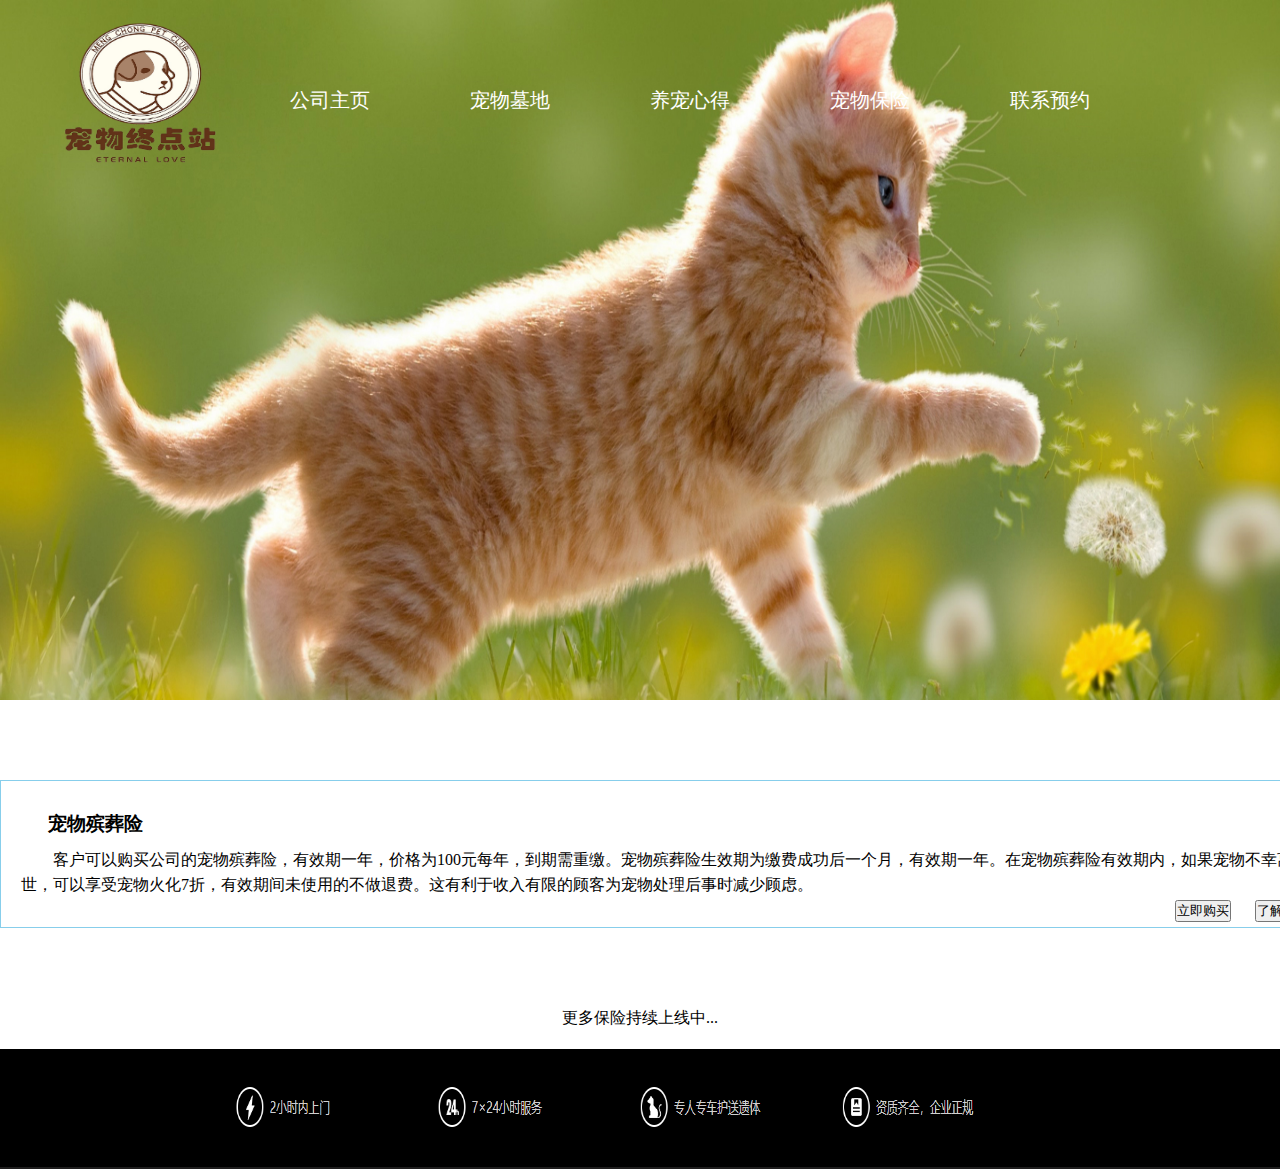
<file: cwbx.html>
<!DOCTYPE html>
<html lang="en">

<head>
    <meta charset="UTF-8">
    <meta http-equiv="X-UA-Compatible" content="IE=edge">
    <meta name="viewport" content="width=device-width, initial-scale=1.0">
    <title>宠物保险</title>
    <link rel="stylesheet" href="cwbx.css">
</head>
<script>
    function myFunction() {
        alert("您的余额不足！");
    }

    function ljxq() {
        alert('详情会在之后上线哦！敬请期待...')
    }
</script>

<body>
    <div class="title">
        <div class="nav">
            <div class="logo"><img src="img/logo.png" alt=""></div>
            <ul class="tt">
                <li><a href="index.html">公司主页</a></li>
                <li><a href="cwmd.html">宠物墓地</a></li>
                <li><a href="yqxd.html">养宠心得</a></li>
                <li><a href="cwbx.html">宠物保险</a></li>
                <li><a href="lxyy.html">联系预约</a></li>
            </ul>
        </div>
    </div>
    <div class="bx">
        <h3 class="abc">宠物殡葬险</h3>
        <p class="cba">
            客户可以购买公司的宠物殡葬险，有效期一年，价格为100元每年，到期需重缴。宠物殡葬险生效期为缴费成功后一个月，有效期一年。在宠物殡葬险有效期内，如果宠物不幸离世，可以享受宠物火化7折，有效期间未使用的不做退费。这有利于收入有限的顾客为宠物处理后事时减少顾虑。
        </p>
        <input type="button" value="立即购买" onclick="myFunction()" value="显示警告框" name="aaa" class="gm">
        <input type="button" value="了解详情" onclick="ljxq()" value="显示警告框" class="lj">
    </div>
    <div class="sx">
        <p>更多保险持续上线中...</p>
    </div>
    <div class="bt3"><img src="img/bt3.png" alt=""></div>
</body>

</html>
</file>
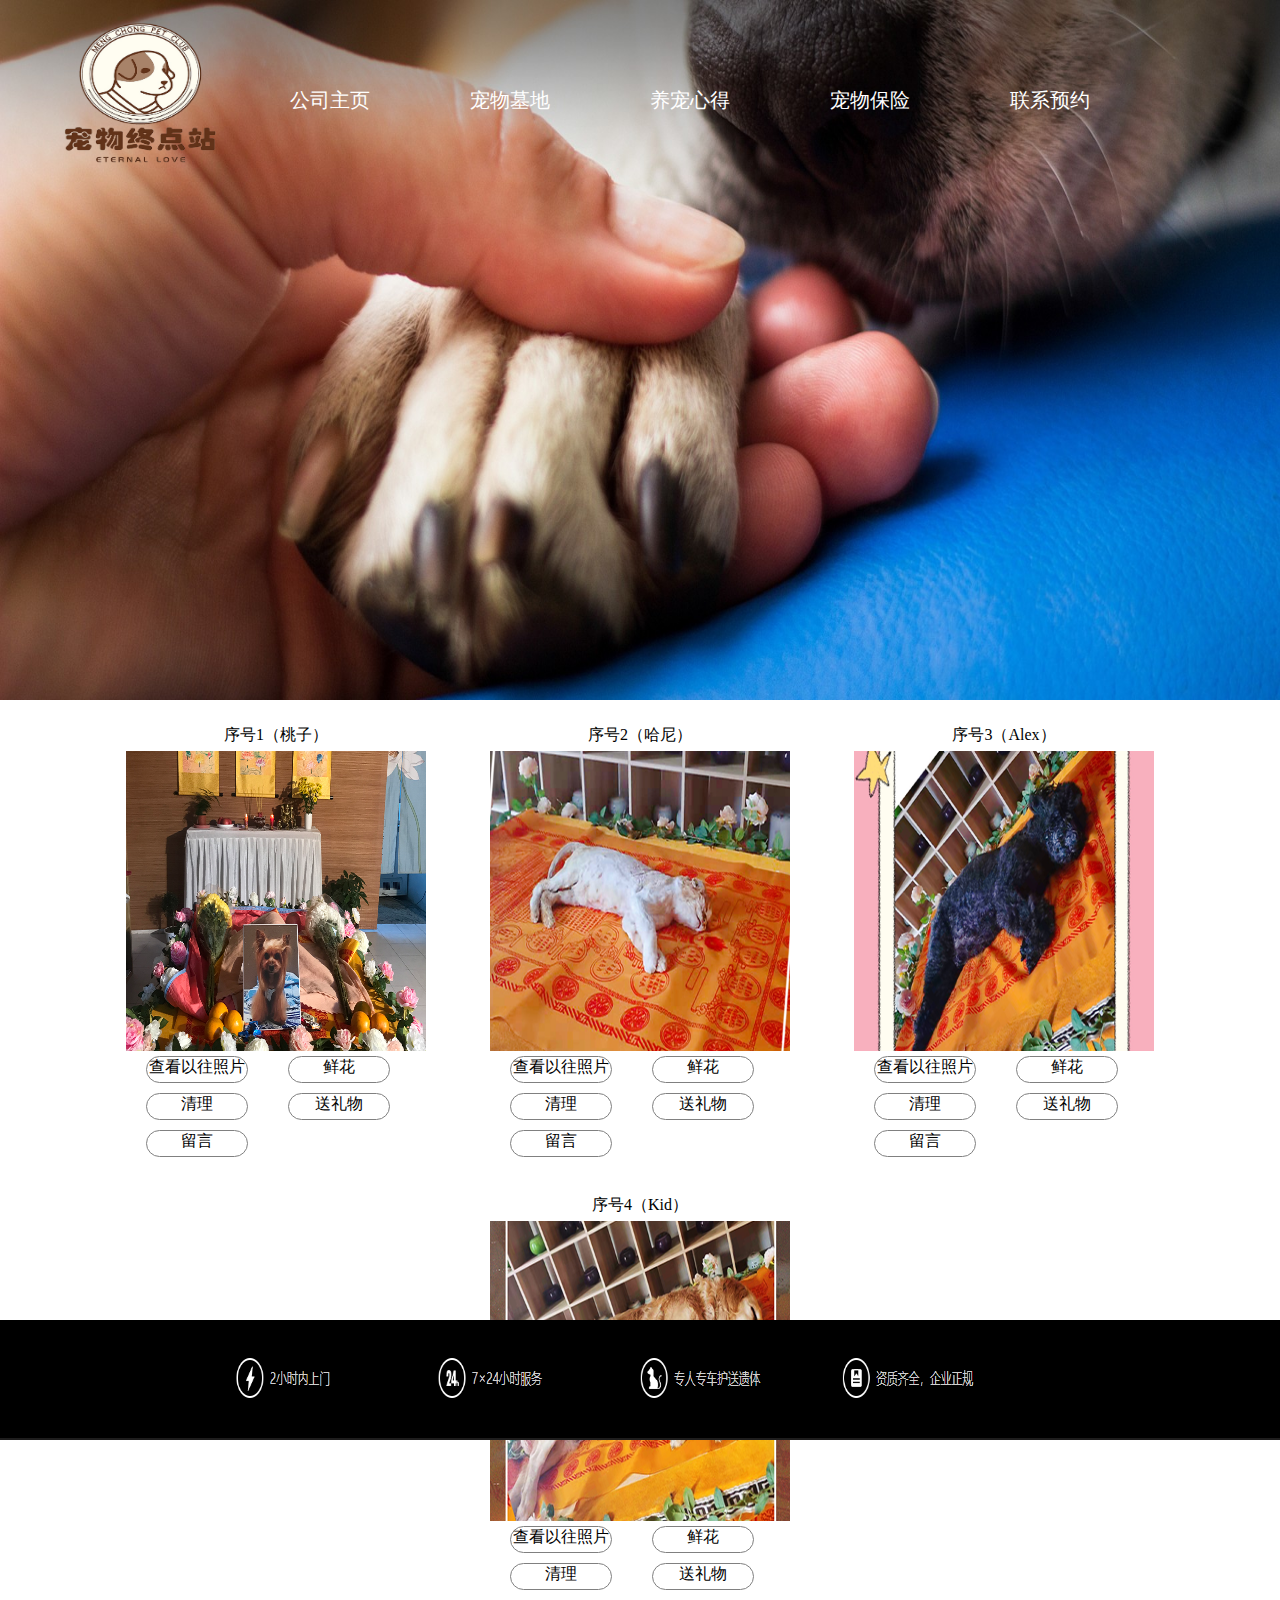
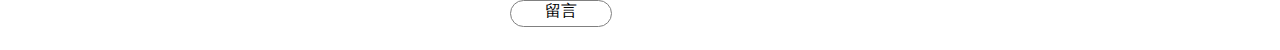
<file: cwmd.html>
<!DOCTYPE html>
<html lang="en">

<head>
    <meta charset="UTF-8">
    <meta http-equiv="X-UA-Compatible" content="IE=edge">
    <meta name="viewport" content="width=device-width, initial-scale=1.0">
    <title>宠物墓地</title>
    <link rel="stylesheet" href="cwmd.css">
</head>

<body>
    <div class="title">
        <div class="nav">
            <div class="logo"><img src="img/logo.png" alt=""></div>
            <ul class="tt">
                <li><a href="index.html">公司主页</a></li>
                <li><a href="cwmd.html">宠物墓地</a></li>
                <li><a href="yqxd.html">养宠心得</a></li>
                <li><a href="cwbx.html">宠物保险</a></li>
                <li><a href="lxyy.html">联系预约</a></li>
            </ul>
        </div>
    </div>
    <div class="md">
        <div class="md1">
            <p>序号1（桃子）</p>
            <div class="p1"><img src="md1.png" alt=""></div>
            <div class="hd1">
                <div class="xx1"><a href="">查看以往照片</a></div>
                <div class="xx2"><a href="">鲜花</a></div>
                <div class="xx3"><a href="">清理</a></div>
                <div class="xx4"><a href="">送礼物</a></div>
                <div class="xx5"><a href="">留言</a></div>
            </div>
        </div>
        <div class="md1">
            <p>序号2（哈尼）</p>
            <div class="p1"><img src="md2.png" alt=""></div>
            <div class="hd1">
                <div class="xx1"><a href="">查看以往照片</a></div>
                <div class="xx2"><a href="">鲜花</a></div>
                <div class="xx3"><a href="">清理</a></div>
                <div class="xx4"><a href="">送礼物</a></div>
                <div class="xx5"><a href="">留言</a></div>
            </div>
        </div>
        <div class="md1">
            <p>序号3（Alex）</p>
            <div class="p1"><img src="md3.png" alt=""></div>
            <div class="hd1">
                <div class="xx1"><a href="">查看以往照片</a></div>
                <div class="xx2"><a href="">鲜花</a></div>
                <div class="xx3"><a href="">清理</a></div>
                <div class="xx4"><a href="">送礼物</a></div>
                <div class="xx5"><a href="">留言</a></div>
            </div>
        </div>
        <div class="md1">
            <p>序号4（Kid）</p>
            <div class="p1"><img src="md4.png" alt=""></div>
            <div class="hd1">
                <div class="xx1"><a href="">查看以往照片</a></div>
                <div class="xx2"><a href="">鲜花</a></div>
                <div class="xx3"><a href="">清理</a></div>
                <div class="xx4"><a href="">送礼物</a></div>
                <div class="xx5"><a href="">留言</a></div>
            </div>
        </div>

    </div>
    <div class="bt3"><img src="img/bt3.png" alt=""></div>

</body>

</html>
</file>
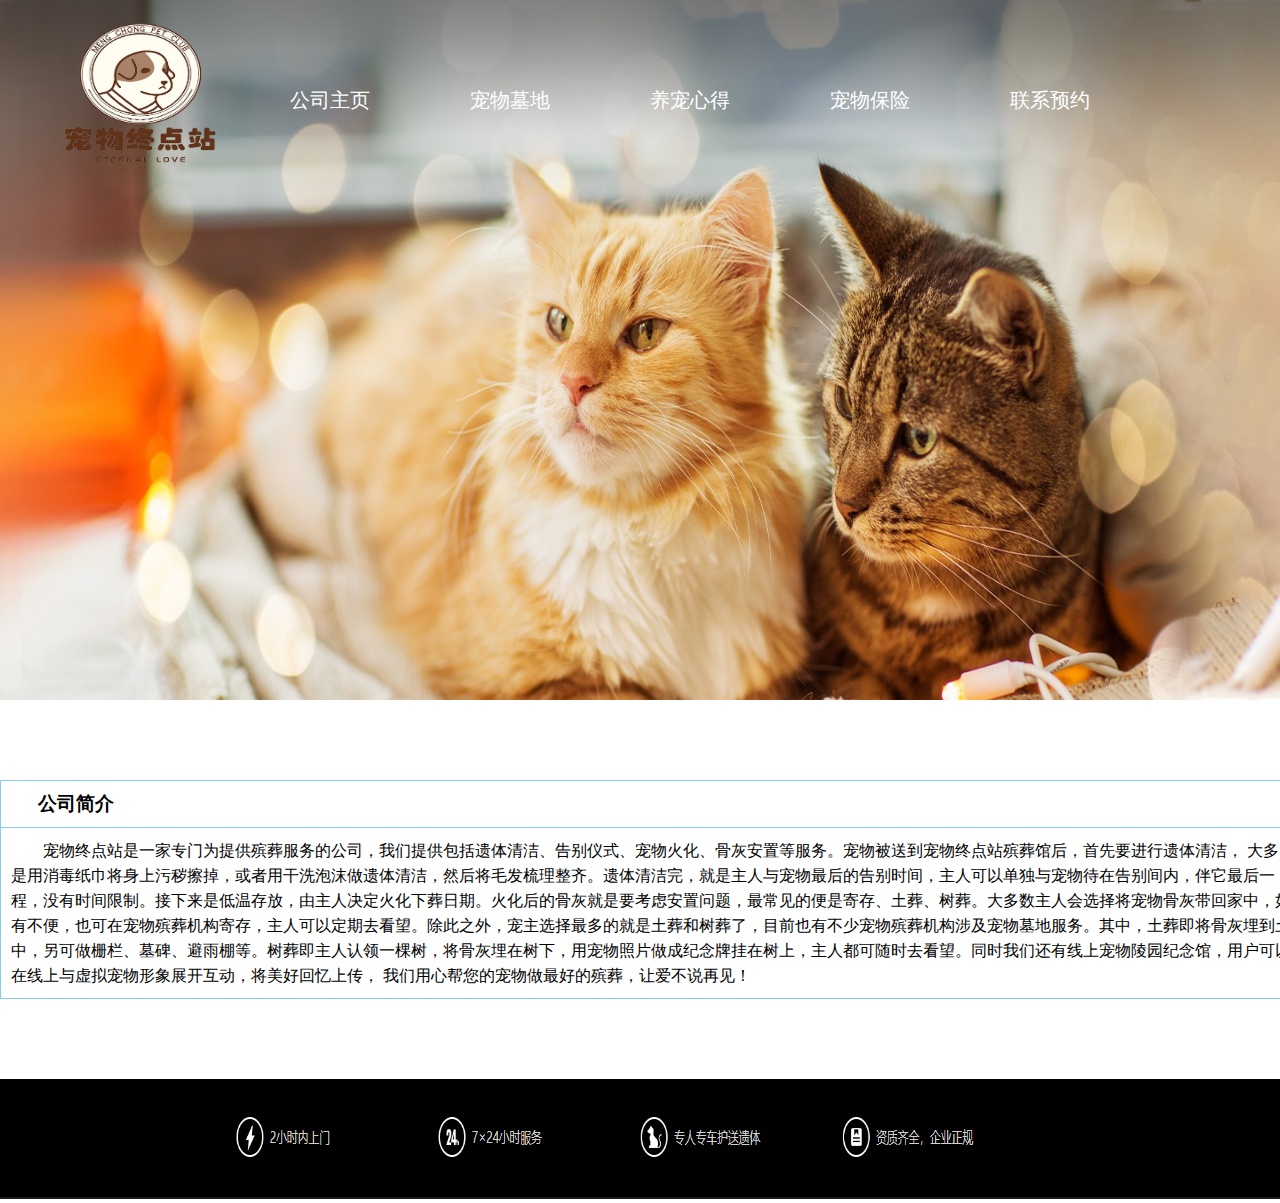
<file: gsjj.html>
<!DOCTYPE html>
<html lang="en">

<head>
    <meta charset="UTF-8">
    <meta http-equiv="X-UA-Compatible" content="IE=edge">
    <meta name="viewport" content="width=device-width, initial-scale=1.0">
    <title>公司简介</title>
    <link rel="stylesheet" href="gsjj.css">
</head>

<body>
    <div class="title">
        <div class="nav">
            <div class="logo"><img src="img/logo.png" alt=""></div>
            <ul class="tt">
                <li><a href="index.html">公司主页</a></li>
                <li><a href="cwmd.html">宠物墓地</a></li>
                <li><a href="yqxd.html">养宠心得</a></li>
                <li><a href="cwbx.html">宠物保险</a></li>
                <li><a href="lxyy.html">联系预约</a></li>
            </ul>
        </div>
    </div>
    <div class="it">
        <div class="tma">
            <h3 class="tm">公司简介</h3>
        </div>
        <p class="nr">宠物终点站是一家专门为提供殡葬服务的公司，我们提供包括遗体清洁、告别仪式、宠物火化、骨灰安置等服务。宠物被送到宠物终点站殡葬馆后，首先要进行遗体清洁，
            大多是用消毒纸巾将身上污秽擦掉，或者用干洗泡沫做遗体清洁，然后将毛发梳理整齐。遗体清洁完，就是主人与宠物最后的告别时间，主人可以单独与宠物待在告别间内，伴它最后一程，没有时间限制。接下来是低温存放，由主人决定火化下葬日期。火化后的骨灰就是要考虑安置问题，最常见的便是寄存、土葬、树葬。大多数主人会选择将宠物骨灰带回家中，如有不便，也可在宠物殡葬机构寄存，主人可以定期去看望。除此之外，宠主选择最多的就是土葬和树葬了，目前也有不少宠物殡葬机构涉及宠物墓地服务。其中，土葬即将骨灰埋到土中，另可做栅栏、墓碑、避雨棚等。树葬即主人认领一棵树，将骨灰埋在树下，用宠物照片做成纪念牌挂在树上，主人都可随时去看望。同时我们还有线上宠物陵园纪念馆，用户可以在线上与虚拟宠物形象展开互动，将美好回忆上传，
            我们用心帮您的宠物做最好的殡葬，让爱不说再见！</p>
    </div>
    <div class="bt3"><img src="img/bt3.png" alt=""></div>
</body>

</html>
</file>
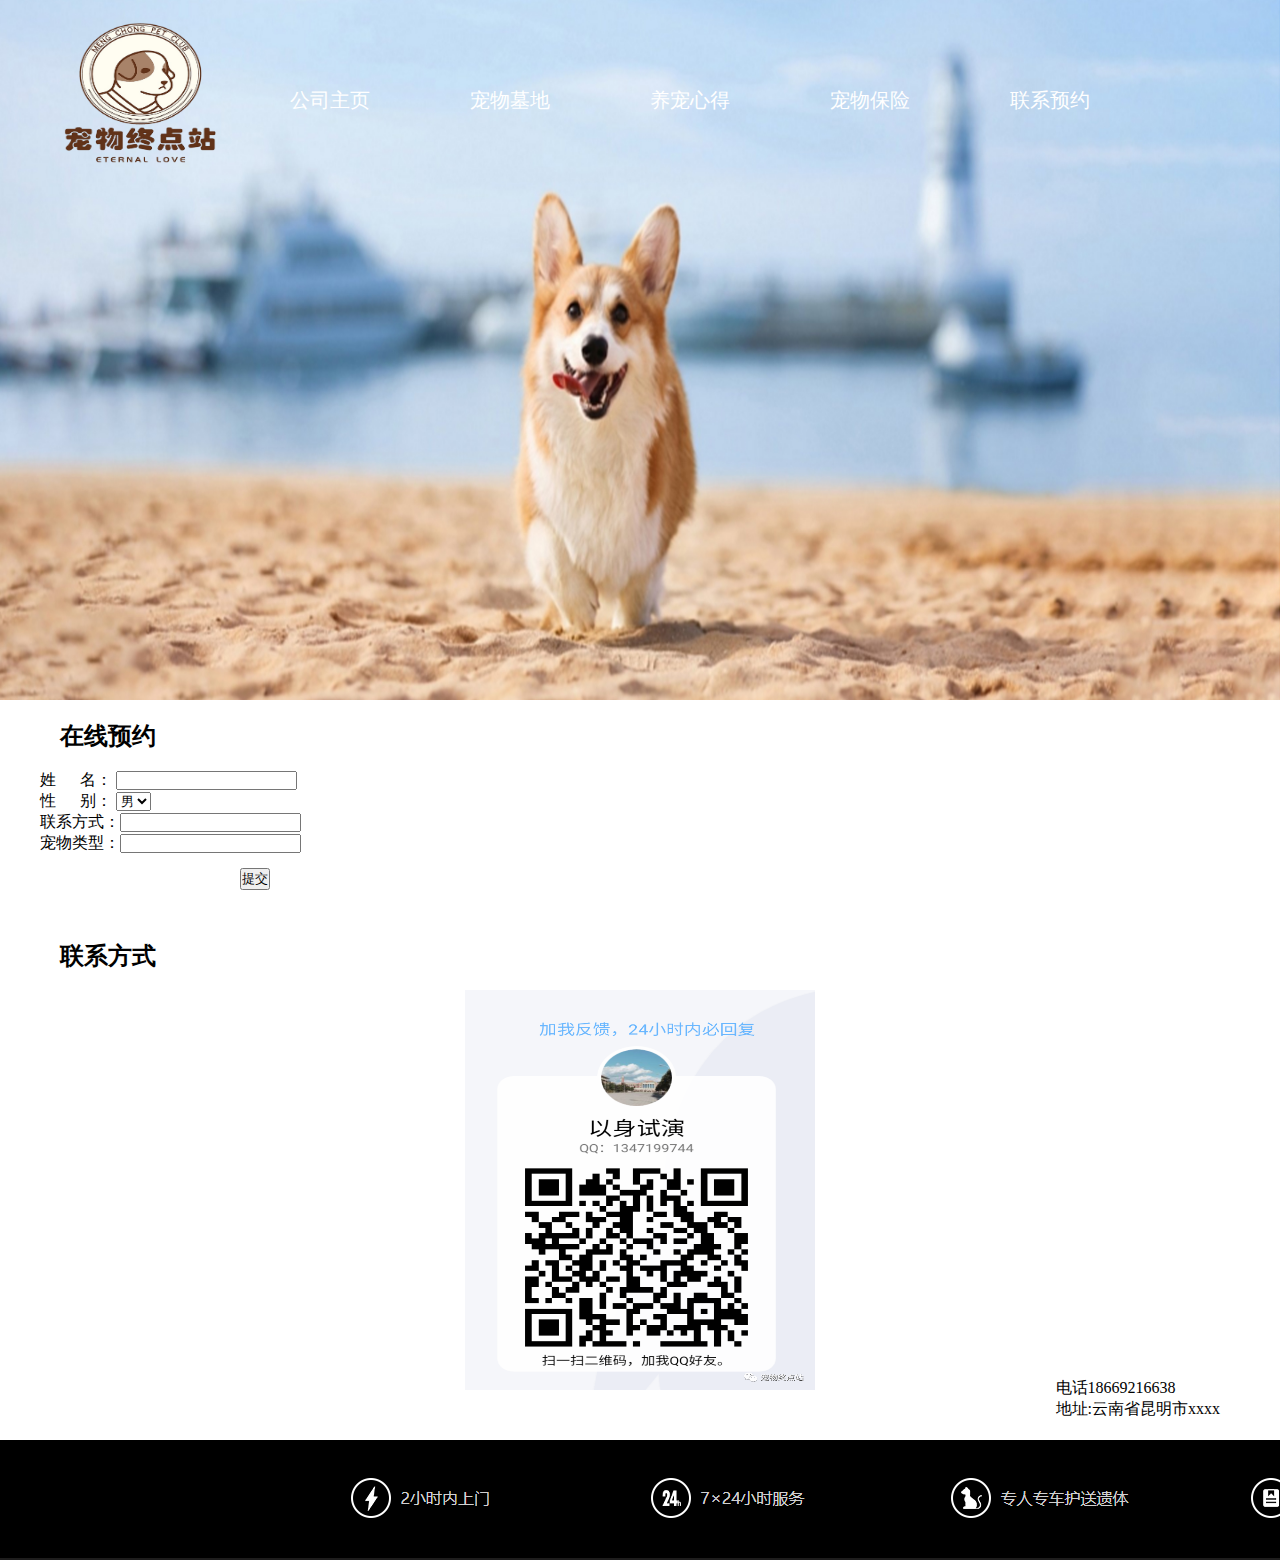
<file: lxyy.html>
<!DOCTYPE html>
<html lang="en">

<head>
    <meta charset="UTF-8">
    <meta http-equiv="X-UA-Compatible" content="IE=edge">
    <meta name="viewport" content="width=device-width, initial-scale=1.0">
    <title>联系预约</title>
    <link rel="stylesheet" href="lxyy.css">
</head>

<body>
    <div class="title">
        <div class="nav">
            <div class="logo"><img src="img/logo.png" alt=""></div>
            <ul class="tt">
                <li><a href="index.html">公司主页</a></li>
                <li><a href="cwmd.html">宠物墓地</a></li>
                <li><a href="yqxd.html">养宠心得</a></li>
                <li><a href="cwbx.html">宠物保险</a></li>
                <li><a href="lxyy.html">联系预约</a></li>
            </ul>
        </div>
    </div>
    <div class=" zxyy">
        <div class="tm">
            <h2>在线预约</h2>
        </div>
        <ul class="bg">
            <li>姓&nbsp;&nbsp;&nbsp;&nbsp;&nbsp;&nbsp;名： <input type="text"></li>
            <li>性&nbsp;&nbsp;&nbsp;&nbsp;&nbsp;&nbsp;别：
                <select name="" id="">
                    <option value="">男</option>
                    <option value="">女</option>
                </select></li>
            <li>联系方式：<input type="text"></li>
            <li>宠物类型：<input type="text"></li>
        </ul>
        <div class="tj"><input type="button" value="提交"></div>
    </div>
    <div class="lxfs">
        <div class="tm">
            <h2>联系方式</h2>
        </div>
        <div class="ewm">
            <img src="img/ewm.png" alt="">
        </div>
        <p class="dh">电话18669216638 <br>
            地址:云南省昆明市xxxx</p>
    </div>
    <div class="bt3"><img src="img/bt3.png" alt=""></div>
</body>

</html>
</file>
<file: cwbx.css>
* {
    margin: 0;
    padding: 0;
}

body {
    background-color: rgb(255, 255, 255);
}

li {
    list-style: none;
}

a {
    text-decoration: none;
}

.title {
    height: 700px;
    background-color: skyblue;
    background-image: url(img/p5.jpg);
    background-repeat: no-repeat;
    -moz-background-size: 100% 100%;
    background-size: 100% 100%;

}

.nav {
    height: 200px;
    width: 1200px;
    margin: 0 auto;
}

.logo {
    float: left;
    width: 200px;
    height: 200px;
}

.logo img {
    width: 100%;
    height: 100%;
}

.tt li {
    float: left;
    line-height: 200px;
    margin: 0 50px;
    font-size: 20px;
}

.tt li a {
    color: white;
}

.tt li a:hover {
    color: rgb(3, 196, 162)
}


.bt {
    width: 1400px;
    height: 300px;
    margin: 0 auto;
}

.bt1,
.bt2 {
    float: left;
    margin: 0 50px;
}


.it {
    width: 1300px;
    border: 1px solid skyblue;
    margin: 80px auto;
}

.bt3 {
    height: 120px;
}

.bt3 img {
    width: 100%;
    height: 100%;
}

.bx {
    position: relative;
    width: 1300px;
    border: 1px solid skyblue;
    margin: 80px auto;
    padding: 20px 10px;
}

.abc {
    text-indent: 2em;
    margin: 10px 0;
}

.cba {
    text-indent: 2em;
    font-size: 16px;
    margin: 10px 10px;
    line-height: 25px;
}

.gm {
    position: absolute;
    bottom: 5px;
    right: 90px;
}

.lj {
    position: absolute;
    bottom: 5px;
    right: 10px;
}

.sx {
    width: 200px;
    text-align: center;
    margin: 20px auto;
}

.sx p {
    text-align: center;
    margin: 0 auto;
}
</file>
<file: cwmd.css>
* {
    margin: 0;
    padding: 0;
}

body {
    background-color: rgb(255, 255, 255);
}

li {
    list-style: none;
}

a {
    text-decoration: none;
}

.title {
    height: 700px;
    background-color: skyblue;
    background-image: url(img/p2.png);
    background-repeat: no-repeat;
    -moz-background-size: 100% 100%;
    background-size: 100% 100%;

}

.nav {
    height: 200px;
    width: 1200px;
    margin: 0 auto;
}

.logo {
    float: left;
    width: 200px;
    height: 200px;
}

.logo img {
    width: 100%;
    height: 100%;
}

.tt li {
    float: left;
    line-height: 200px;
    margin: 0 50px;
    font-size: 20px;
}

.tt li a {
    color: white;
}

.tt li a:hover {
    color: rgb(3, 196, 162)
}


.bt {
    width: 1400px;
    height: 300px;
    margin: 0 auto;
}

.bt1,
.bt2 {
    float: left;
    margin: 0 50px;
}


.it {
    width: 1300px;
    border: 1px solid skyblue;
    margin: 80px auto;
}

.bt3 {
    height: 120px;
}

.bt3 img {
    width: 100%;
    height: 100%;
}

.tm {
    text-indent: 2em;
    margin: 10px 0;
}

.tma {
    border-bottom: 1px solid skyblue;
}

.nr {
    text-indent: 2em;
    font-size: 16px;
    margin: 10px 10px;
    line-height: 25px;
}

.md {
    height: 600px;
    margin: 10px auto;
    text-align: center;
}

.md1 {
    width: 300px;
    height: 450px;
    display: inline-block;
    margin: 10px 30px;
}

.p1 {
    width: 300px;
    height: 300px;
}

.p1 img {
    height: 100%;
    width: 100%;
}

.md1 p {
    text-align: center;
    margin: 5px auto;
}

.xx1,
.xx2,
.xx3,
.xx4,
.xx5 {
    width: 100px;
    height: 25px;
    float: left;
    border: 1px solid gray;
    text-align: center;
    margin: 5px 20px;
    border-radius: 25px;
}

.xx1:hover,
.xx2:hover,
.xx3:hover,
.xx4:hover,
.xx5:hover {
    background-color: skyblue;
}

.xx1 a,
.xx2 a,
.xx3 a,
.xx4 a,
.xx5 a {
    color: black;
}

.hd1 {
    text-align: center;
    margin: 0 auto;
}
</file>
<file: gsjj.css>
* {
    margin: 0;
    padding: 0;
}

body {
    background-color: rgb(255, 255, 255);
}

li {
    list-style: none;
}

a {
    text-decoration: none;
}

.title {
    height: 700px;
    background-color: skyblue;
    background-image: url(img/p1);
    background-repeat: no-repeat;
    -moz-background-size: 100% 100%;
    background-size: 100% 100%;

}

.nav {
    height: 200px;
    width: 1200px;
    margin: 0 auto;
}

.logo {
    float: left;
    width: 200px;
    height: 200px;
}

.logo img {
    width: 100%;
    height: 100%;
}

.tt li {
    float: left;
    line-height: 200px;
    margin: 0 50px;
    font-size: 20px;
}

.tt li a {
    color: white;
}

.tt li a:hover {
    color: rgb(3, 196, 162)
}


.bt {
    width: 1400px;
    height: 300px;
    margin: 0 auto;
}

.bt1,
.bt2 {
    float: left;
    margin: 0 50px;
}


.it {
    width: 1300px;
    border: 1px solid skyblue;
    margin: 80px auto;
}

.bt3 {
    height: 120px;
}

.bt3 img {
    width: 100%;
    height: 100%;
}

.tm {
    text-indent: 2em;
    margin: 10px 0;
}

.tma {
    border-bottom: 1px solid skyblue;
}

.nr {
    text-indent: 2em;
    font-size: 16px;
    margin: 10px 10px;
    line-height: 25px;
}
</file>
<file: lxyy.css>
* {
    margin: 0;
    padding: 0;
}

body {
    background-color: rgb(255, 255, 255);
}

li {
    list-style: none;
}

a {
    text-decoration: none;
}

.title {
    height: 700px;
    background-color: skyblue;
    background-image: url(img/p3.jpg);
    background-repeat: no-repeat;
    -moz-background-size: 100% 100%;
    background-size: 100% 100%;

}

.nav {
    height: 200px;
    width: 1200px;
    margin: 0 auto;
}

.logo {
    float: left;
    width: 200px;
    height: 200px;
}

.logo img {
    width: 100%;
    height: 100%;
}

.tt li {
    float: left;
    line-height: 200px;
    margin: 0 50px;
    font-size: 20px;
}

.tt li a {
    color: white;
}

.tt li a:hover {
    color: rgb(3, 196, 162)
}


.bt {
    width: 1400px;
    height: 300px;
    margin: 0 auto;
}

.bt1,
.bt2 {
    float: left;
    margin: 0 50px;
}

.lxfs {
    width: 1200px;
    height: 500px;
    margin: 0 auto;
    position: relative;
}

.ewm {
    width: 350px;
    height: 400px;
    margin: 0 auto;
}

.ewm img {
    width: 100%;
    height: 100%;
}

.tm {
    width: 100px;
    height: 30px;
    margin: 20px 20px;
}

.dh {
    position: absolute;
    right: 20px;
    bottom: 20px;
}

.yy {
    width: 300px;
    height: 300px;
    margin: 20px auto;
}

.jz h3 {
    text-align: center;
    margin: 0 30px;
}

.jz {
    text-align: center;
    margin: 0 30px;
}

.zxyy {
    width: 1200px;
    height: 200px;
    margin: 0 auto;
    position: relative;
}

.tj {
    position: absolute;
    left: 200px;
    bottom: 30px;
}
</file>
